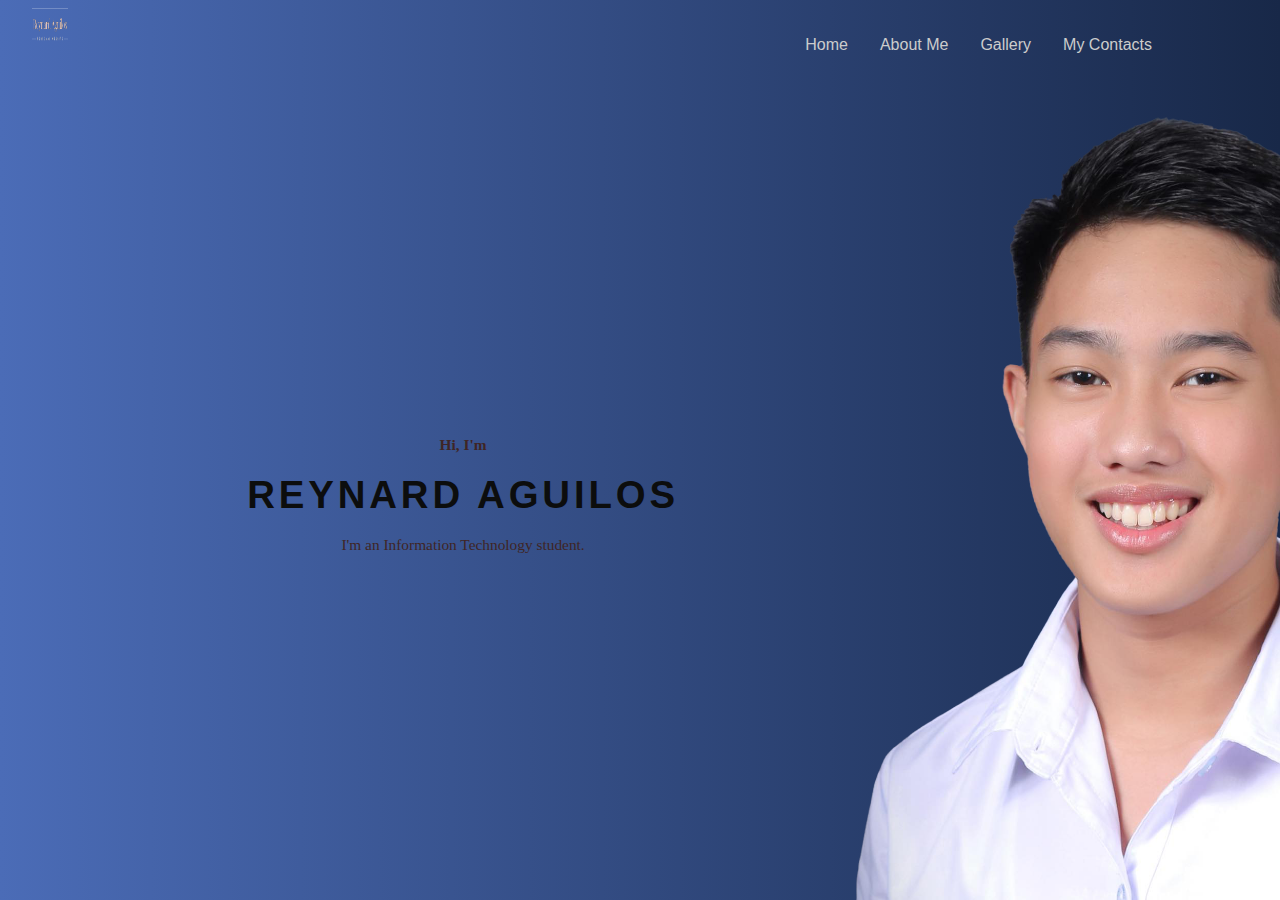
<file: RAWebpage/index.html>
<!DOCTYPE html>
<html lang="en">
  <head>
    <meta charset="UTF-8" />
    <meta http-equiv="X-UA-Compatible" content="IE=edge" />
    <meta name="viewport" content="width=device-width, initial-scale=1.0" />
    <title>RenAguilos</title>
    <link rel="stylesheet" href="style.css" />
    <style>
      .introduction {
        display: flex;
        height: 90vh;
        overflow: hidden;
        /* border: 1px solid yellow; */
        justify-content: space-between;
      }
      .description {
        display: flex;
        justify-content: center;
        align-items: center;
        flex-direction: column;
        color: #ccc;
        /* border: 1px solid red; */
        width: 100%;
        margin-left: 5em;
        gap: 1.5vw;
        min-width: 50%;
      }
      .description h1 {
        color: rgb(12, 13, 13);
        font-size: 3vw;
        text-transform: uppercase;
        letter-spacing: 0.1em;
        text-align: center;
      }
      .description h2,
      p {
        font-family: fantasy;
        color: rgb(63, 37, 37);
        text-align: center;
        font-size: 1.2vw;
      }

      .avatar-container {
        /* border: 1px solid white; */
        overflow: hidden;
        display: flex;
      }
      .avatar {
        height: 100%;
        margin-left: auto;
        transition: 0.5s all ease-in-out;
        min-height: 25vh;
      }
      .avatar:hover {
        transform: scale(1.15) translateY(50px);
        
      }
    </style>
  </head>
  
  <body>
   
    <nav class="navbar">
      <div class="navbar-brand">
        <a href="./index.html">
          <img class="logo" src="./assests/logo.png" alt="logo" />
        </a>
      </div>
      <ul class="navbar-links">
        <li><a href="./index.html">Home</a></li>
        <li><a href="./about.html">About Me</a></li>
        <li><a href="./gallery.html">Gallery</a></li>
        <li><a href="./contact.html">My Contacts</a></li>
      </ul>
    </nav>
    <main>
      <section class="introduction">
        <div class="description">
          <h2>Hi, I'm</h2>
          <h1>Reynard Aguilos</h1>
          <p>I'm an Information Technology student.</p>
        </div>
        <div class="avatar-container">
          <img
            class="avatar"
            src="./assests/GradPic.png"
            alt="Graduation Picture"
          />
        </div>
      </section>
    </main>
  </body>
</html>
</file>
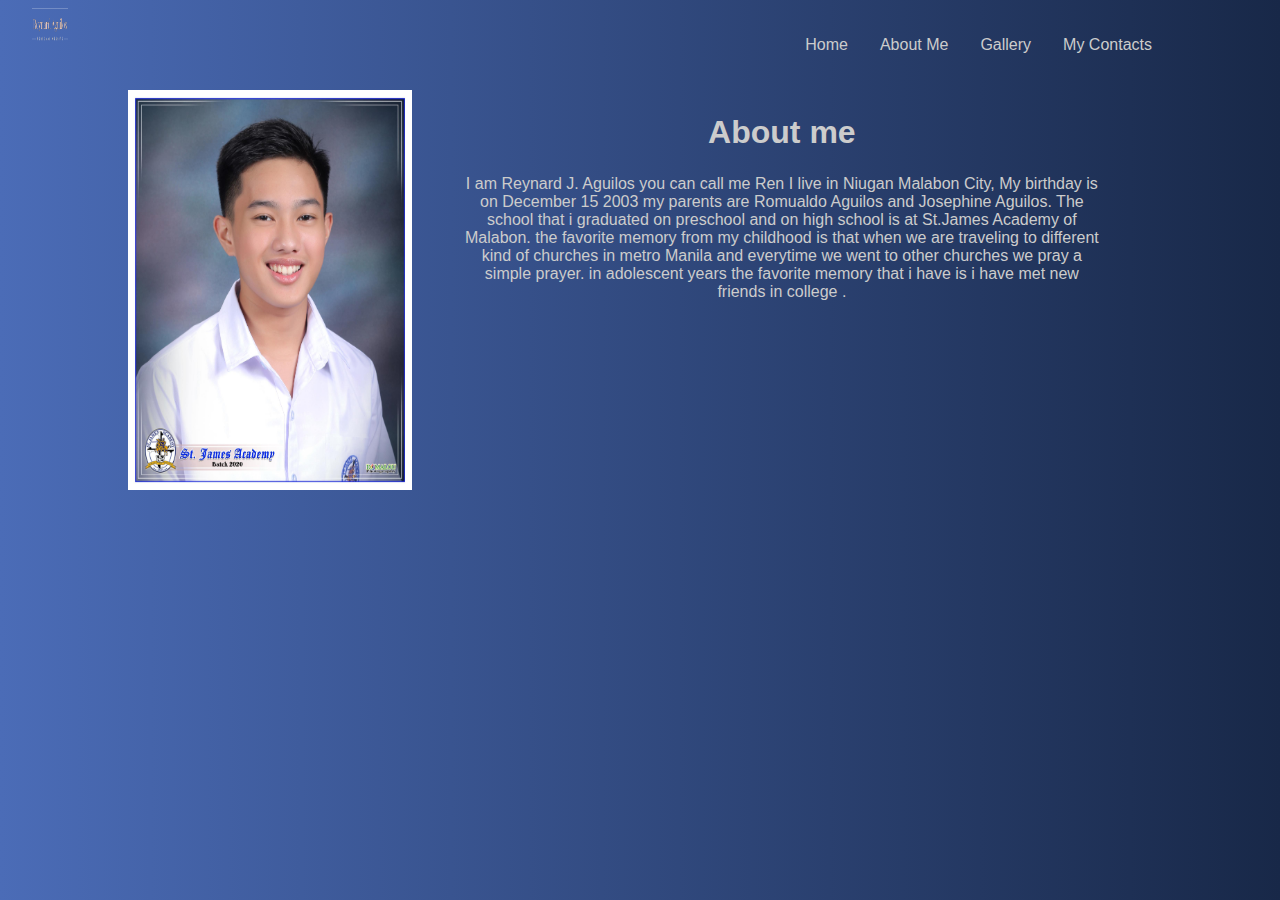
<file: RAWebpage/about.html>
<!DOCTYPE html>
<html lang="en">
  <head>
    <meta charset="UTF-8" />
    <meta http-equiv="X-UA-Compatible" content="IE=edge" />
    <meta name="viewport" content="width=device-width, initial-scale=1.0" />
    <title>About Me</title>
    <link rel="stylesheet" href="style.css" />
    <style>
      main {
        display: flex;
        justify-content: center;
      }
      .info {
        display: flex;
        justify-content: space-between;
        width: 80%;
        color: #ccc;
      }
      .image-container {
        height: 400px;
        width: 400px;
        overflow: hidden;
      }
      .image {
        height: 100%;
        width: 100%;
      }
      .description {
        width: 100%;
        padding: 1.5em;
        text-align: center;
      }
    </style>
  </head>
  <body>
    <nav class="navbar">
      <div class="navbar-brand">
        <a href="./index.html">
          <img class="logo" src="./assests/logo.png" alt="logo" />
        </a>
      </div>
      <ul class="navbar-links">
        <li><a href="./index.html">Home</a></li>
        <li><a href="./about.html">About Me</a></li>
        <li><a href="./gallery.html">Gallery</a></li>
        <li><a href="./contact.html">My Contacts</a></li>
      </ul>
    </nav>
    <main>
      <div class="info">
        <div class="image-container">
          <img class="image" src="./assests/picgrad.jpg" alt="" />
        </div>
        <div class="description">
          <h1 class="title">About me</h1>
          <p class="description">
            I am Reynard J. Aguilos you can call me Ren  I live in Niugan Malabon City,
             My birthday is on December 15 2003 my parents are Romualdo Aguilos and Josephine 
             Aguilos. The school that i graduated on preschool and on high school is at
              St.James Academy of Malabon. 
              the favorite memory from my childhood is that when we are traveling to different kind of churches in metro Manila and everytime we went to other churches we pray a simple prayer.
                in adolescent years the favorite memory that i have is i have met new friends in college .
          </p>
        </div>
      </div>
    </main>

    <script src="./script.js">
    
    </script>
  </body>
</html>
</file>
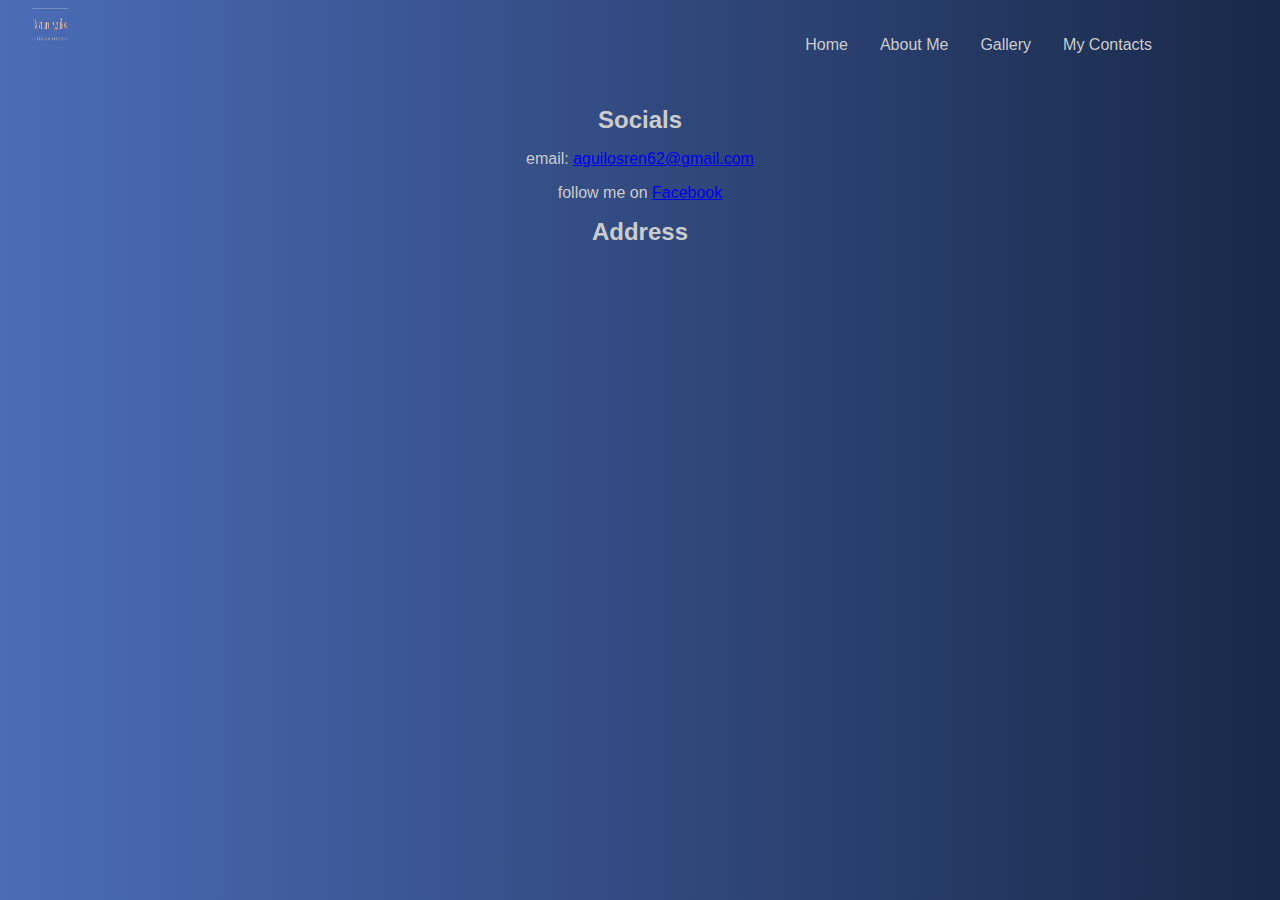
<file: RAWebpage/contact.html>
<!DOCTYPE html>
<html lang="en">
  <head>
    <meta charset="UTF-8" />
    <meta http-equiv="X-UA-Compatible" content="IE=edge" />
    <meta name="viewport" content="width=device-width, initial-scale=1.0" />
    <title>Contacts</title>
    <link rel="stylesheet" href="style.css" />
    <style>
      main {
        display: flex;
        justify-content: center;
        flex-direction: center;
        flex-direction: column;
        width: 80%;
        margin: auto;
      }
      .map {
        display: flex;
        justify-content: center;
        align-items: center;
        flex-direction: column;
        gap: 1em;
        color: #ccc;
      }
      .socials {
        display: flex;
        justify-content: center;
        align-items: center;
        flex-direction: column;
        color: #ccc;
        padding: 1em;
        gap: 1em;
      }
    </style>
  </head>
  <body>
    <nav class="navbar">
      <div class="navbar-brand">
        <a href="./index.html">
          <img class="logo" src="./assests/logo.png" alt="logo" />
        </a>
      </div>
      <ul class="navbar-links">
        <li><a href="./index.html">Home</a></li>
        <li><a href="./about.html">About Me</a></li>
        <li><a href="./gallery.html">Gallery</a></li>
        <li><a href="./contact.html">My Contacts</a></li>
      </ul>
    </nav>
    <main>
      <div class="socials">
        <h2>Socials</h2>
        <span>
          email:
          <a href="https://www.aguilosren62@gmail.com"
            >aguilosren62@gmail.com</a
          >
        </span>

        <span
          >follow me on

          <a href="https://www.facebook.com/renrenrenrenrenrenrenrenrenr"
            >Facebook</a
          >
        </span>
      </div>

      <div class="map">
        <h2>Address</h2>
        <iframe
          src="https://www.google.com/maps/embed?pb=!1m19!1m8!1m3!1d482.47334279089284!2d120.954193!3d14.6680405!3m2!1i1024!2i768!4f13.1!4m8!3e6!4m0!4m5!1s0x3397b4453c0de323%3A0xbce18d6f6c8f9e41!2s10%20Roman%20St%2C%20Niugan%2C%20Malabon%2C%20Metro%20Manila!3m2!1d14.668047099999999!2d120.95432969999999!5e0!3m2!1sen!2sph!4v1670851789854!5m2!1sen!2sph"
          width="800"
          height="600"
          style="border: 0"
          allowfullscreen=""
          loading="lazy"
          referrerpolicy="no-referrer-when-downgrade"
        ></iframe>
      </div>
    </main>
  </body>
</html>
</file>
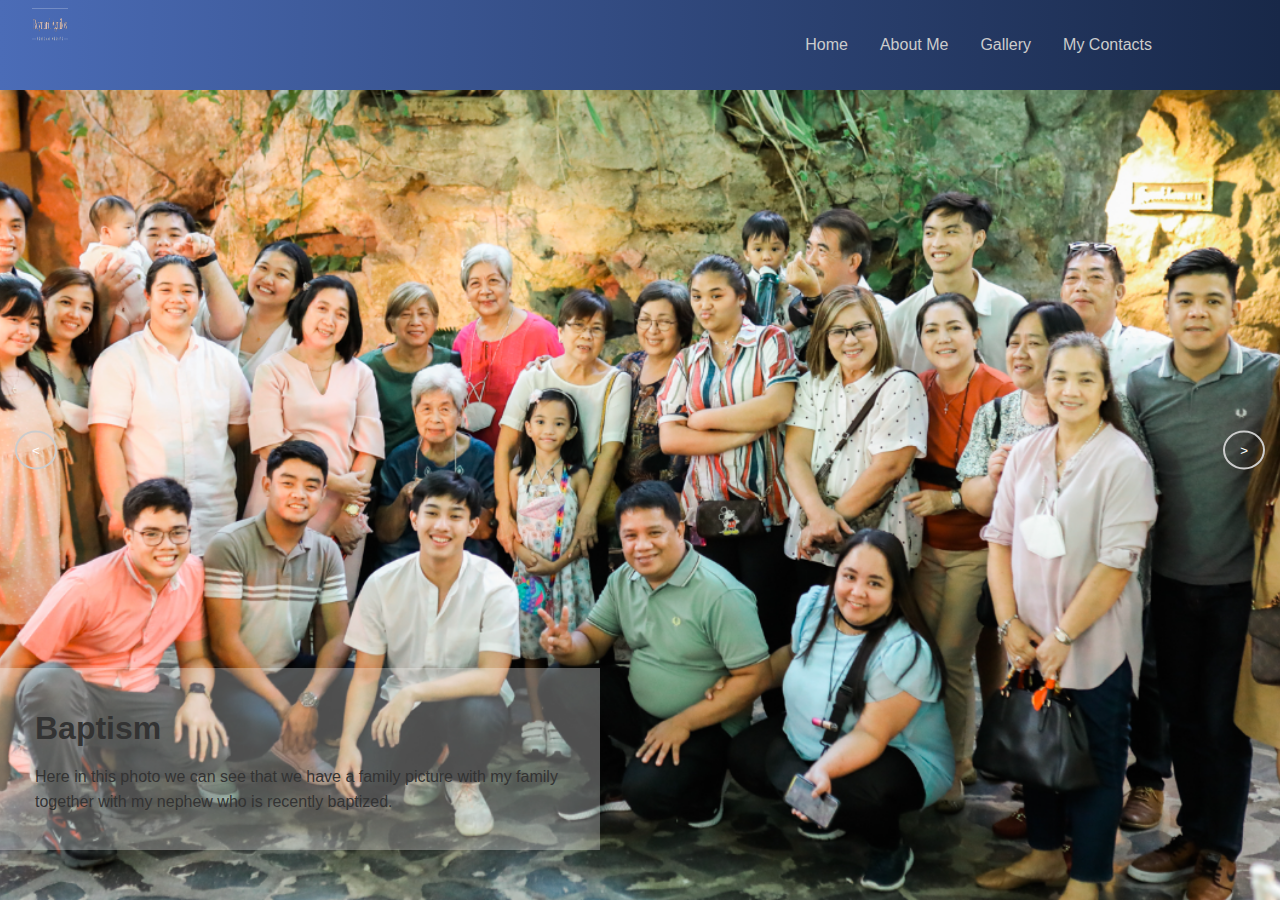
<file: RAWebpage/gallery.html>
<!DOCTYPE html>
<html lang="en">
  <head>
    <meta charset="UTF-8" />
    <meta http-equiv="X-UA-Compatible" content="IE=edge" />
    <meta name="viewport" content="width=device-width, initial-scale=1.0" />
    <title>About Me</title>
    <link rel="stylesheet" href="style.css" />
    <link rel="stylesheet" href="about.css" />
  </head>
  <body>
    <nav class="navbar">
      <div class="navbar-brand">
        <a href="./index.html">
          <img class="logo" src="./assests/logo.png" alt="logo" />
        </a>
      </div>
      <ul class="navbar-links">
        <li><a href="./index.html">Home</a></li>
        <li><a href="./about.html">About Me</a></li>
        <li><a href="./gallery.html">Gallery</a></li>
        <li><a href="./contact.html">My Contacts</a></li>
      </ul>
    </nav>
    <main>
      <div class="slider">
        <div class="slide current">
          <div class="content">
            <h1>Baptism</h1>
            <p>
              Here in this photo we can see that we have a family picture with 
              my family together with my nephew who is recently baptized.
            </p>
          </div>
        </div>

        <div class="slide">
          <div class="content">
            <h1>5th birthday</h1>
            <p>
              This picture is my 1st birthday that i remember in my childhood.
            </p>
          </div>
        </div>

        <div class="slide">
          <div class="content">
            <h1>10th birthday</h1>
            <p>
              In this picture we have here is my birthday again but with my friends
            </p>
          </div>
        </div>

        <div class="slide">
          <div class="content">
            <h1>Grade 6 Graduation</h1>
            <p>
              In this picture we can see that i graduated grade school with my parents
            </p>
          </div>
        </div>

        <div class="slide">
          <div class="content">
            <h1>High School Intramurals</h1>
            <p>
              In this picture we won 1st runner up againts the higher year in our school
            </p>
          </div>
        </div>

        <div class="slide">
          <div class="content">
            <h1>Gradeschool Intramurals</h1>
            <p>
              This is a memorable pic because of my friend who is in 
              the canada right now and we won championship in gradeschool
            </p>
          </div>
        </div>

        <div class="slide">
          <div class="content">
            <h1>High School Graduation</h1>
            <p>
              In this picture I am proud because 
              I graduated my High School with my friends
            </p>
          </div>
        </div>

        <div class="slide">
          <div class="content">
            <h1>Training</h1>
            <p>
              In this picture I have my cousin and me 
              training to become a better basketball player
            </p>
          </div>
        </div>

        <div class="slide">
          <div class="content">
            <h1>Wedding</h1>
            <p>
              In this picture we have my family in a church because of my brother's wedding
              I am happy here because I can see my relatives in the midst of pandemic
            </p>
          </div>
        </div>

        <div class="slide">
          <div class="content">
            <h1>Christmas before pandemic</h1>
            <p>
              We enjoy Christmas  party because of 
              games and food that we enjoy as a group
            </p>
          </div>
        </div>
      </div>
      <div class="btn">
        <button id="prev">&#60;</button>
        <button id="next">&#62;</button>
      </div>
    </main>

    <script>
      const slides = document.querySelectorAll('.slide');
      const prev = document.querySelector('#prev');
      const next = document.querySelector('#next');
      const auto = true;
      const intervalTime = 5000;
      let slideInterval;

      const nextSlide = () => {
        //get the current class
        const current = document.querySelector('.current');

        //remove the current class from the element.
        current.classList.remove('current');

        //check for the next slide.
        if (current.nextElementSibling) {
          current.nextElementSibling.classList.add('current');
        } else {
          //add current to start
          slides[0].classList.add('current');
        }
        setTimeout(() => current.classList.remove('current'));
      };

      const prevSlide = () => {
        //get the current class
        const current = document.querySelector('.current');

        //remove the current class from the element.
        current.classList.remove('current');

        //check for the previous slide.
        if (current.previousElementSibling) {
          current.previousElementSibling.classList.add('current');
        } else {
          //add current to last
          slides[slides.length - 1].classList.add('current');
        }

        setTimeout(() => current.classList.remove('current'));
      };

      next.addEventListener('click', (e) => {
        nextSlide();
        if (auto) {
          clearInterval(slideInterval);
          slideInterval = setInterval(nextSlide, intervalTime);
        }
      });

      prev.addEventListener('click', (e) => {
        prevSlide();
        if (auto) {
          clearInterval(slideInterval);
          slideInterval = setInterval(nextSlide, intervalTime);
        }
      });
      if (auto) {
        slideInterval = setInterval(nextSlide, intervalTime);
      }
    </script>
  </body>
</html>
</file>
<file: RAWebpage/style.css>
* {
  margin: 0;
  padding: 0;
  box-sizing: border-box;
  font-family: sans-serif;
}
body {
  background: linear-gradient(90deg, #4b6cb7 0%, #182848 100%);
}
.navbar {
  display: flex;
  height: 10vh;
  justify-content: space-between;
}
.navbar-brand .logo {
  padding: 0.5em 2em;
  height: 50px;
  width: 100px;
}
.navbar-links {
  display: flex;
  gap: 2em;
  justify-content: space-evenly;
  align-items: center;
  margin-right: 10%;
}
.navbar-links li {
  list-style: none;
}
.navbar-links li a {
  text-decoration: none;
  color: #ccc;
}
.navbar-links a:hover {
  color: goldenrod;
}
</file>
<file: RAWebpage/about.css>
@import url('https://fonts.googleapis.com/css?family=Roboto');
body {
  font-family: Roboto, sans-serif;
  color: white;
  line-height: 1.6;
}
.slider {
  position: relative;
  overflow: hidden;
  height: 90vh;
  width: 100vw;
}
.slide {
  position: absolute;
  top: 0;
  left: 0;
  height: 100%;
  width: 100%;
  opacity: 0;
  transition: 1s opacity ease-in-out;
}
.slide.current {
  opacity: 1;
}

.slide .content {
  position: absolute;
  bottom: 50px;
  left: -600px;
  width: 600px;
  opacity: 0;
  background-color: rgba(255, 255, 255, 0.3);
  color: #333;
  padding: 35px;
}

.slide.current .content {
  opacity: 1;
  transform: translateX(600px);
  transition: 0.7s all ease-in-out 0.3s;
}

.slide .content h1 {
  margin-bottom: 10px;
}

.btn button#next {
  position: absolute;
  top: 50%;
  right: 15px;
}

.btn button#prev {
  position: absolute;
  top: 50%;
  left: 15px;
}

.btn button {
  transform: translateY(-50%);
  border: 2px solid #ccc;
  background-color: transparent;
  color: white;
  cursor: pointer;
  padding: 10px 15px;
  border-radius: 50%;
  outline: none;
}
.btn button:hover {
  background-color: white;
  color: #333;
}

@media (max-width: 500px) {
  .slide .content {
    bottom: -300px;
    left: 0;
    width: 100%;
  }
  .slide.current .content {
    transform: translateY(-300px);
  }
}

.slide:first-child {
  background: url(./assests/baptism.png) no-repeat center top/cover;
}
.slide:nth-child(2) {
  background: url(./assests/5thbday.png) no-repeat center top/cover;
}
.slide:nth-child(3) {
  background: url(./assests/10bday.png) no-repeat center top/contain;
}
.slide:nth-child(4) {
  background: url(./assests/grad6.png) no-repeat center top/contain;
}
.slide:nth-child(5) {
  background: url(./assests/intramsgrd9.png) no-repeat center top/cover;
}
.slide:nth-child(6) {
  background: url(./assests/intrams.png) no-repeat center center/cover;
}
.slide:nth-child(7) {
  background: url(./assests/picgrad.jpg) no-repeat center top/contain;
}
.slide:nth-child(8) {
  background: url(./assests/training.png) no-repeat center center/cover;
}
.slide:nth-child(9) {
  background: url(./assests/wed.png) no-repeat center top/cover;
}
.slide:nth-child(10) {
  background: url(./assests/xmasparty.png) no-repeat center top/cover;
}
</file>
